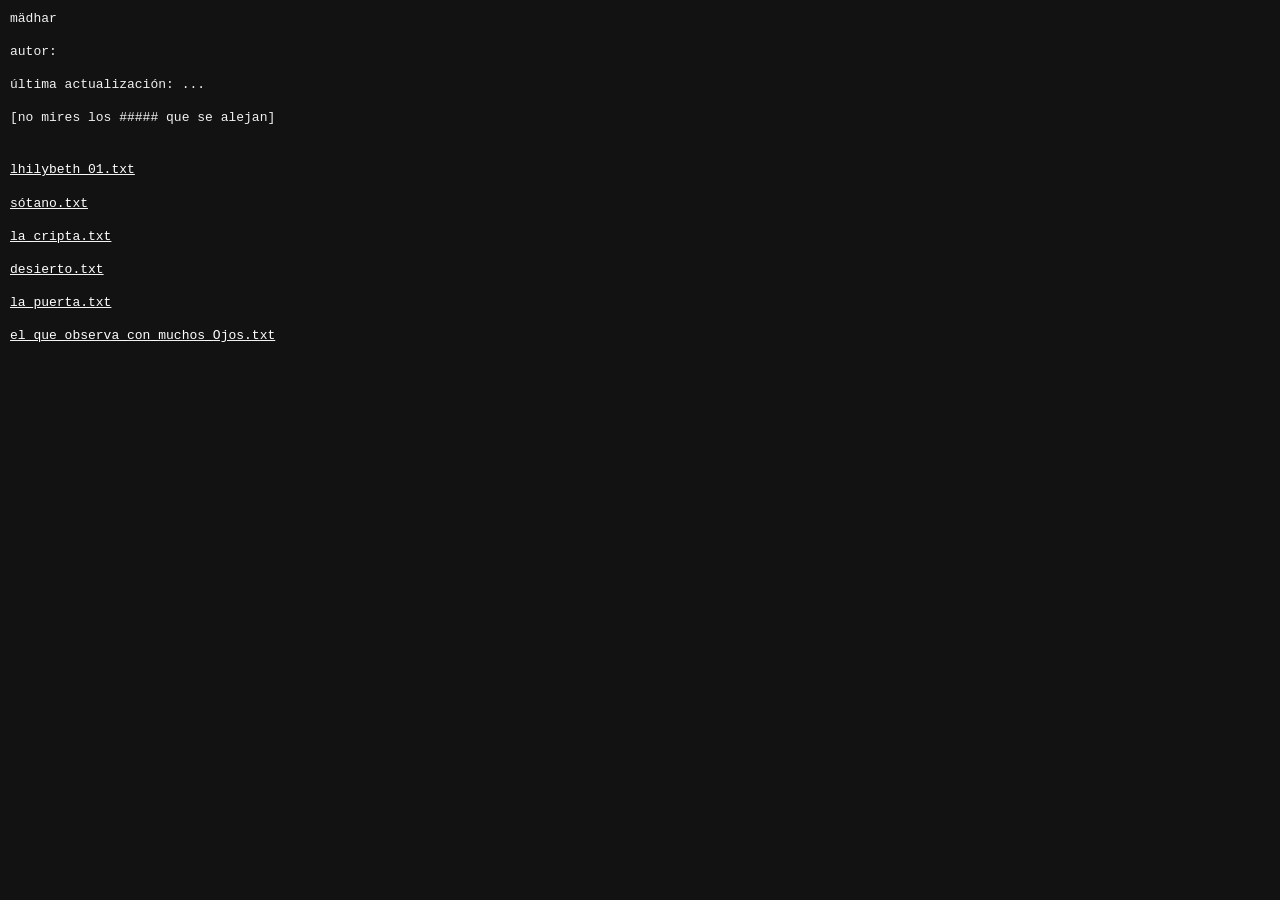
<file: index.html>
<!doctype html>
<html lang="es">
<head>
  <meta charset="utf-8">
  <meta name="viewport" content="width=device-width,initial-scale=1">
  <title>Mädhar — Archivo TXT</title>
  <link rel="stylesheet" href="style.css">
  <meta name="description" content="Archivo tipo TXT - Mädhar">
</head>
<body>
  <main>
    <p>mädhar</p>
    <p>autor:</p>
    <p>última actualización: ...</p>
    <p>[no mires los ##### que se alejan]</p>
<br>
    <p><u><a href="relatos/lhilibeth/lhilybeth_01.txt">lhilybeth_01.txt</a></u></p>
    <p><u><a href="poemas/sótano.txt">sótano.txt</a></u></p>
    <p><u><a href="relatos/la_cripta.txt">la_cripta.txt</a></u></p>
    <p><u><a href="poemas/desierto.txt">desierto.txt</a></u></p>
    <p><u><a href="poemas/la_puerta.txt">la_puerta.txt</a></u></p>
    <p><u><a href="relatos/el_que_observa_con_muchos_Ojos.html">el_que_observa_con_muchos_Ojos.txt</a></u></p>
  </main>
</body>
</html>
</file>
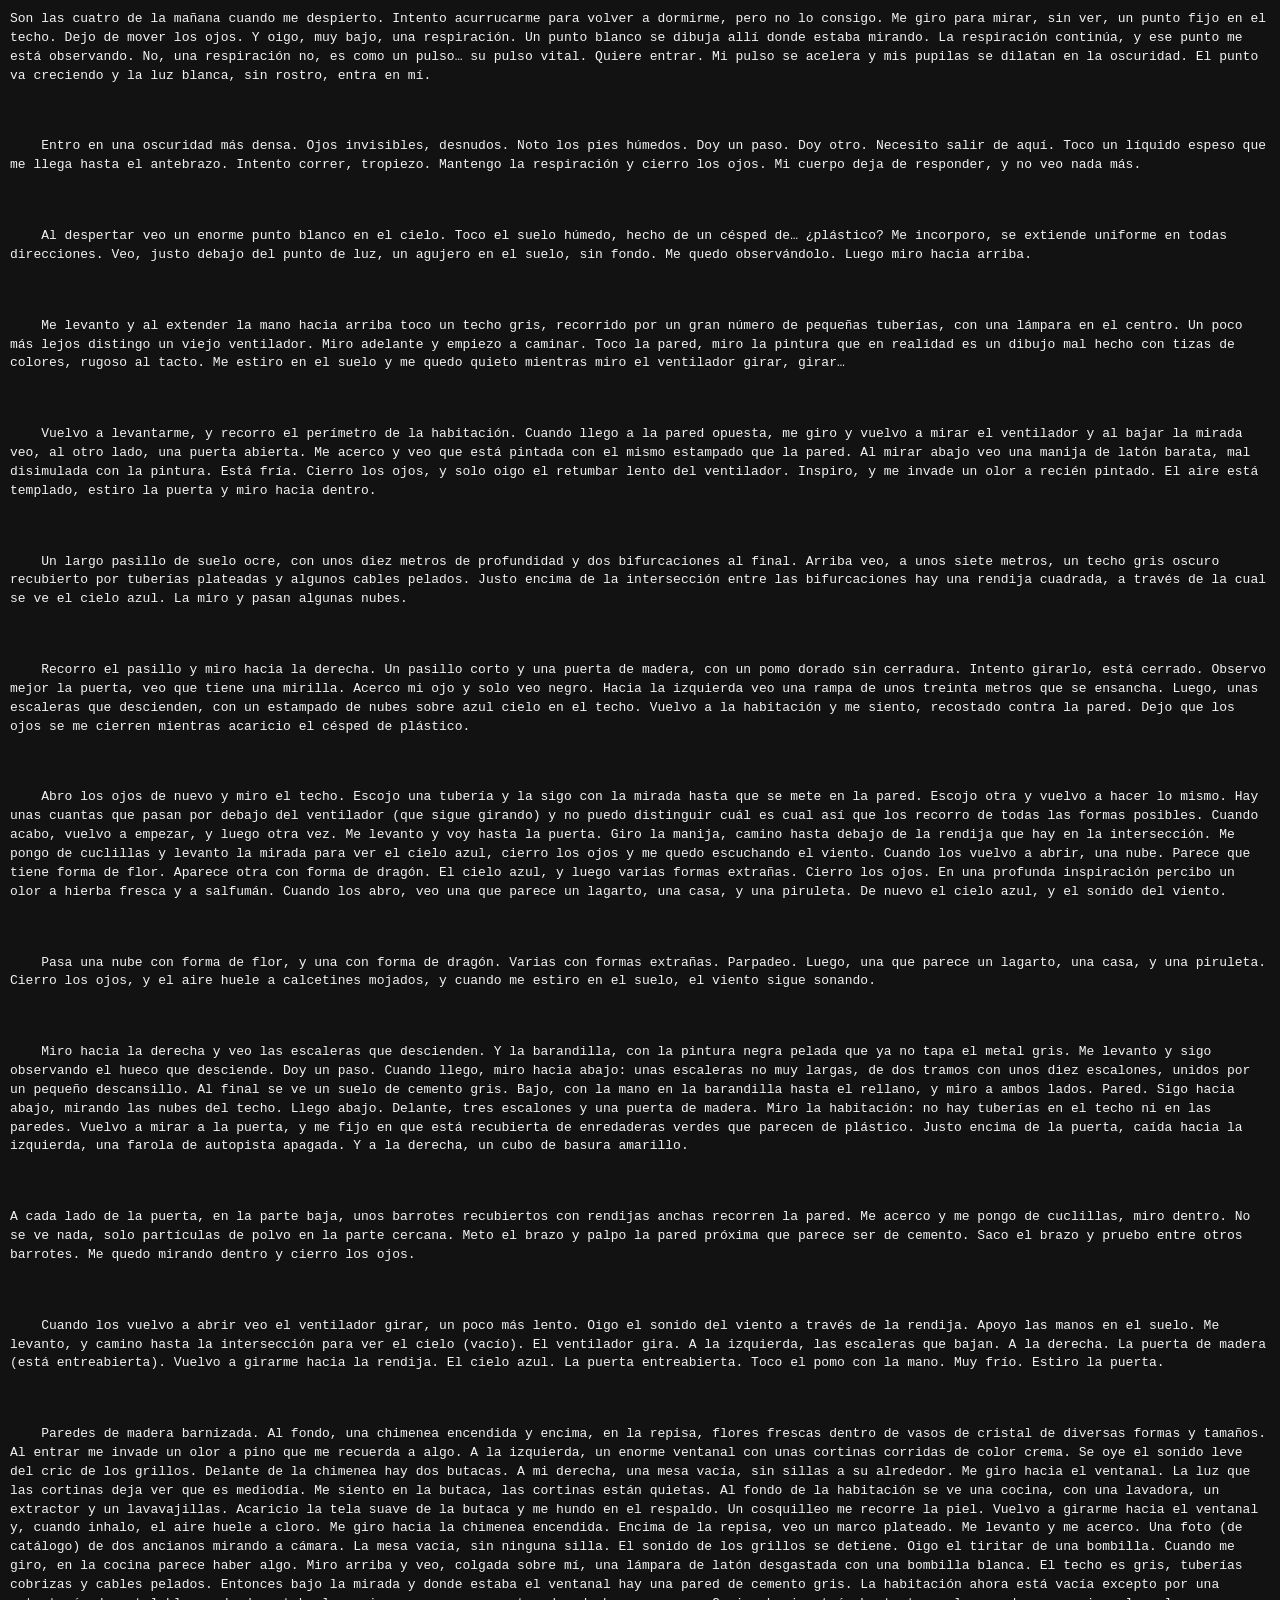
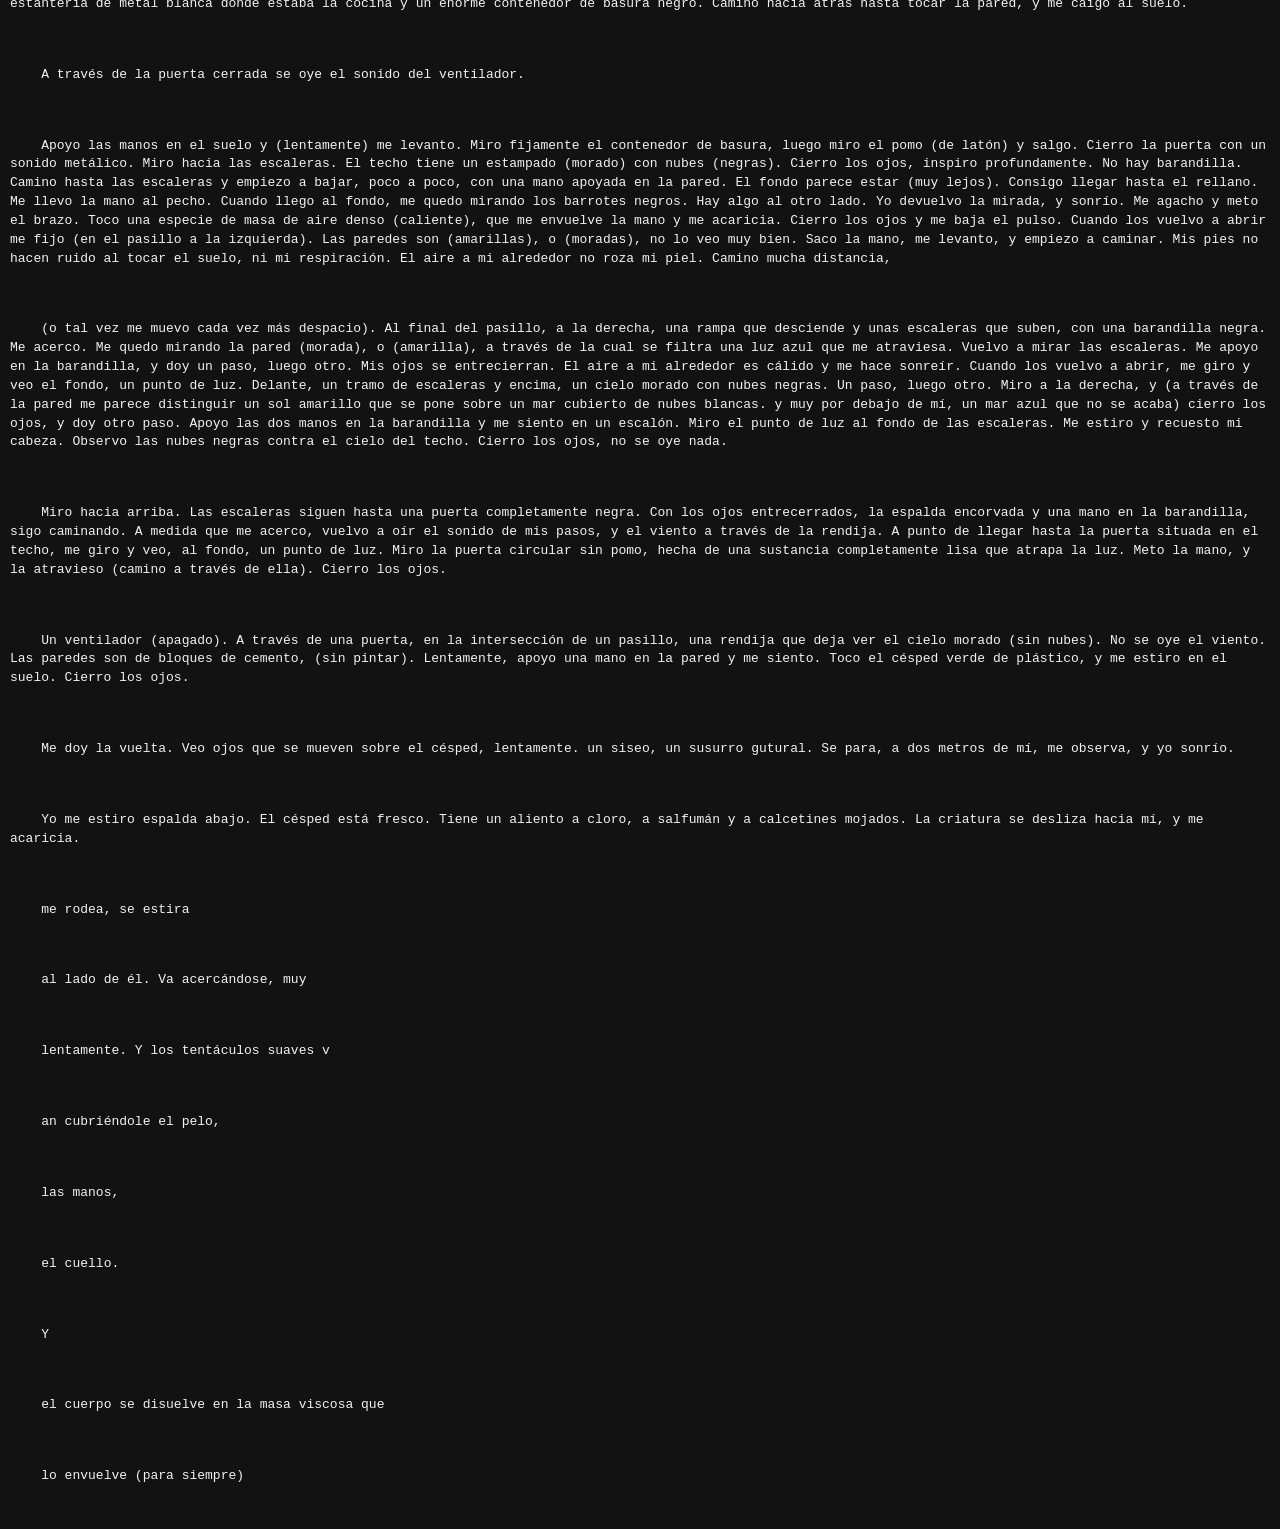
<file: relatos/el_que_observa_con:muchos_Ojos.html>
<!DOCTYPE html>
<html lang="es">

<head>
    <meta charset="UTF-8">
    <meta name="viewport" content="width=device-width, initial-scale=1.0">
    <link rel="stylesheet" href="../../style.css">
</head>
    
<body>
  <main>
    <p>Son las cuatro de la mañana cuando me despierto. Intento acurrucarme para volver a dormirme, pero no lo consigo. Me giro para mirar, sin ver, un punto fijo en el techo. Dejo de mover los ojos. Y oigo, muy bajo, una respiración. Un punto blanco se dibuja allí donde estaba mirando. La respiración continúa, y ese punto me está observando. No, una respiración no, es como un pulso… su pulso vital. Quiere entrar. Mi pulso se acelera y mis pupilas se dilatan en la oscuridad. El punto va creciendo y la luz blanca, sin rostro, entra en mí.
    </p><p>
    Entro en una oscuridad más densa. Ojos invisibles, desnudos. Noto los pies húmedos. Doy un paso. Doy otro. Necesito salir de aquí. Toco un líquido espeso que me llega hasta el antebrazo. Intento correr, tropiezo. Mantengo la respiración y cierro los ojos. Mi cuerpo deja de responder, y no veo nada más.
    </p><p>
    Al despertar veo un enorme punto blanco en el cielo. Toco el suelo húmedo, hecho de un césped de… ¿plástico? Me incorporo, se extiende uniforme en todas direcciones. Veo, justo debajo del punto de luz, un agujero en el suelo, sin fondo. Me quedo observándolo. Luego miro hacia arriba.
    </p><p>
    Me levanto y al extender la mano hacia arriba toco un techo gris, recorrido por un gran número de pequeñas tuberías, con una lámpara en el centro. Un poco más lejos distingo un viejo ventilador. Miro adelante y empiezo a caminar. Toco la pared, miro la pintura que en realidad es un dibujo mal hecho con tizas de colores, rugoso al tacto. Me estiro en el suelo y me quedo quieto mientras miro el ventilador girar, girar…
    </p><p>
    Vuelvo a levantarme, y recorro el perímetro de la habitación. Cuando llego a la pared opuesta, me giro y vuelvo a mirar el ventilador y al bajar la mirada veo, al otro lado, una puerta abierta. Me acerco y veo que está pintada con el mismo estampado que la pared. Al mirar abajo veo una manija de latón barata, mal disimulada con la pintura. Está fría. Cierro los ojos, y solo oigo el retumbar lento del ventilador. Inspiro, y me invade un olor a recién pintado. El aire está templado, estiro la puerta y miro hacia dentro.
    </p><p>
    Un largo pasillo de suelo ocre, con unos diez metros de profundidad y dos bifurcaciones al final. Arriba veo, a unos siete metros, un techo gris oscuro recubierto por tuberías plateadas y algunos cables pelados. Justo encima de la intersección entre las bifurcaciones hay una rendija cuadrada, a través de la cual se ve el cielo azul. La miro y pasan algunas nubes.
    </p><p>
    Recorro el pasillo y miro hacia la derecha. Un pasillo corto y una puerta de madera, con un pomo dorado sin cerradura. Intento girarlo, está cerrado. Observo mejor la puerta, veo que tiene una mirilla. Acerco mi ojo y solo veo negro. Hacia la izquierda veo una rampa de unos treinta metros que se ensancha. Luego, unas escaleras que descienden, con un estampado de nubes sobre azul cielo en el techo. Vuelvo a la habitación y me siento, recostado contra la pared. Dejo que los ojos se me cierren mientras acaricio el césped de plástico.
    </p><p>
    Abro los ojos de nuevo y miro el techo. Escojo una tubería y la sigo con la mirada hasta que se mete en la pared. Escojo otra y vuelvo a hacer lo mismo. Hay unas cuantas que pasan por debajo del ventilador (que sigue girando) y no puedo distinguir cuál es cual así que los recorro de todas las formas posibles. Cuando acabo, vuelvo a empezar, y luego otra vez. Me levanto y voy hasta la puerta. Giro la manija, camino hasta debajo de la rendija que hay en la intersección. Me pongo de cuclillas y levanto la mirada para ver el cielo azul, cierro los ojos y me quedo escuchando el viento. Cuando los vuelvo a abrir, una nube. Parece que tiene forma de flor. Aparece otra con forma de dragón. El cielo azul, y luego varias formas extrañas. Cierro los ojos. En una profunda inspiración percibo un olor a hierba fresca y a salfumán. Cuando los abro, veo una que parece un lagarto, una casa, y una piruleta. De nuevo el cielo azul, y el sonido del viento.
    </p><p>
    Pasa una nube con forma de flor, y una con forma de dragón. Varias con formas extrañas. Parpadeo. Luego, una que parece un lagarto, una casa, y una piruleta. Cierro los ojos, y el aire huele a calcetines mojados, y cuando me estiro en el suelo, el viento sigue sonando.
    </p><p>
    Miro hacia la derecha y veo las escaleras que descienden. Y la barandilla, con la pintura negra pelada que ya no tapa el metal gris. Me levanto y sigo observando el hueco que desciende. Doy un paso. Cuando llego, miro hacia abajo: unas escaleras no muy largas, de dos tramos con unos diez escalones, unidos por un pequeño descansillo. Al final se ve un suelo de cemento gris. Bajo, con la mano en la barandilla hasta el rellano, y miro a ambos lados. Pared. Sigo hacia abajo, mirando las nubes del techo. Llego abajo. Delante, tres escalones y una puerta de madera. Miro la habitación: no hay tuberías en el techo ni en las paredes. Vuelvo a mirar a la puerta, y me fijo en que está recubierta de enredaderas verdes que parecen de plástico. Justo encima de la puerta, caída hacia la izquierda, una farola de autopista apagada. Y a la derecha, un cubo de basura amarillo.
    </p><p>
A cada lado de la puerta, en la parte baja, unos barrotes recubiertos con rendijas anchas recorren la pared. Me acerco y me pongo de cuclillas, miro dentro. No se ve nada, solo partículas de polvo en la parte cercana. Meto el brazo y palpo la pared próxima que parece ser de cemento. Saco el brazo y pruebo entre otros barrotes. Me quedo mirando dentro y cierro los ojos.
    </p><p>
    Cuando los vuelvo a abrir veo el ventilador girar, un poco más lento. Oigo el sonido del viento a través de la rendija. Apoyo las manos en el suelo. Me levanto, y camino hasta la intersección para ver el cielo (vacío). El ventilador gira. A la izquierda, las escaleras que bajan. A la derecha. La puerta de madera (está entreabierta). Vuelvo a girarme hacia la rendija. El cielo azul. La puerta entreabierta. Toco el pomo con la mano. Muy frío. Estiro la puerta.
    </p><p>
    Paredes de madera barnizada. Al fondo, una chimenea encendida y encima, en la repisa, flores frescas dentro de vasos de cristal de diversas formas y tamaños. Al entrar me invade un olor a pino que me recuerda a algo. A la izquierda, un enorme ventanal con unas cortinas corridas de color crema. Se oye el sonido leve del cric de los grillos. Delante de la chimenea hay dos butacas. A mi derecha, una mesa vacía, sin sillas a su alrededor. Me giro hacia el ventanal. La luz que las cortinas deja ver que es mediodía. Me siento en la butaca, las cortinas están quietas. Al fondo de la habitación se ve una cocina, con una lavadora, un extractor y un lavavajillas. Acaricio la tela suave de la butaca y me hundo en el respaldo. Un cosquilleo me recorre la piel. Vuelvo a girarme hacia el ventanal y, cuando inhalo, el aire huele a cloro. Me giro hacia la chimenea encendida. Encima de la repisa, veo un marco plateado. Me levanto y me acerco. Una foto (de catálogo) de dos ancianos mirando a cámara. La mesa vacía, sin ninguna silla. El sonido de los grillos se detiene. Oigo el tiritar de una bombilla. Cuando me giro, en la cocina parece haber algo. Miro arriba y veo, colgada sobre mí, una lámpara de latón desgastada con una bombilla blanca. El techo es gris, tuberías cobrizas y cables pelados. Entonces bajo la mirada y donde estaba el ventanal hay una pared de cemento gris. La habitación ahora está vacía excepto por una estantería de metal blanca donde estaba la cocina y un enorme contenedor de basura negro. Camino hacia atrás hasta tocar la pared, y me caigo al suelo.
    </p><p>
    A través de la puerta cerrada se oye el sonido del ventilador.
    </p><p>
    Apoyo las manos en el suelo y (lentamente) me levanto. Miro fijamente el contenedor de basura, luego miro el pomo (de latón) y salgo. Cierro la puerta con un sonido metálico. Miro hacia las escaleras. El techo tiene un estampado (morado) con nubes (negras). Cierro los ojos, inspiro profundamente. No hay barandilla. Camino hasta las escaleras y empiezo a bajar, poco a poco, con una mano apoyada en la pared. El fondo parece estar (muy lejos). Consigo llegar hasta el rellano. Me llevo la mano al pecho. Cuando llego al fondo, me quedo mirando los barrotes negros. Hay algo al otro lado. Yo devuelvo la mirada, y sonrío. Me agacho y meto el brazo. Toco una especie de masa de aire denso (caliente), que me envuelve la mano y me acaricia. Cierro los ojos y me baja el pulso. Cuando los vuelvo a abrir me fijo (en el pasillo a la izquierda). Las paredes son (amarillas), o (moradas), no lo veo muy bien. Saco la mano, me levanto, y empiezo a caminar. Mis pies no hacen ruido al tocar el suelo, ni mi respiración. El aire a mi alrededor no roza mi piel. Camino mucha distancia,
    </p><p>
    (o tal vez me muevo cada vez más despacio). Al final del pasillo, a la derecha, una rampa que desciende y unas escaleras que suben, con una barandilla negra. Me acerco. Me quedo mirando la pared (morada), o (amarilla), a través de la cual se filtra una luz azul que me atraviesa. Vuelvo a mirar las escaleras. Me apoyo en la barandilla, y doy un paso, luego otro. Mis ojos se entrecierran. El aire a mi alrededor es cálido y me hace sonreír. Cuando los vuelvo a abrir, me giro y veo el fondo, un punto de luz. Delante, un tramo de escaleras y encima, un cielo morado con nubes negras. Un paso, luego otro. Miro a la derecha, y (a través de la pared me parece distinguir un sol amarillo que se pone sobre un mar cubierto de nubes blancas. y muy por debajo de mí, un mar azul que no se acaba) cierro los ojos, y doy otro paso. Apoyo las dos manos en la barandilla y me siento en un escalón. Miro el punto de luz al fondo de las escaleras. Me estiro y recuesto mi cabeza. Observo las nubes negras contra el cielo del techo. Cierro los ojos, no se oye nada.
    </p><p>
    Miro hacia arriba. Las escaleras siguen hasta una puerta completamente negra. Con los ojos entrecerrados, la espalda encorvada y una mano en la barandilla, sigo caminando. A medida que me acerco, vuelvo a oír el sonido de mis pasos, y el viento a través de la rendija. A punto de llegar hasta la puerta situada en el techo, me giro y veo, al fondo, un punto de luz. Miro la puerta circular sin pomo, hecha de una sustancia completamente lisa que atrapa la luz. Meto la mano, y la atravieso (camino a través de ella). Cierro los ojos.
    </p><p>
    Un ventilador (apagado). A través de una puerta, en la intersección de un pasillo, una rendija que deja ver el cielo morado (sin nubes). No se oye el viento. Las paredes son de bloques de cemento, (sin pintar). Lentamente, apoyo una mano en la pared y me siento. Toco el césped verde de plástico, y me estiro en el suelo. Cierro los ojos.
    </p><p>
    Me doy la vuelta. Veo ojos que se mueven sobre el césped, lentamente. un siseo, un susurro gutural. Se para, a dos metros de mí, me observa, y yo sonrío.
    </p><p>
    Yo me estiro espalda abajo. El césped está fresco. Tiene un aliento a cloro, a salfumán y a calcetines mojados. La criatura se desliza hacia mí, y me acaricia.
    </p><p>
    me rodea, se estira
    </p><p>
    al lado de él. Va acercándose, muy
    </p><p>
    lentamente. Y los tentáculos suaves v
    </p><p>
    an cubriéndole el pelo,
    </p><p>
    las manos,
    </p><p>
    el cuello.
    </p><p>
    Y
    </p><p>
    el cuerpo se disuelve en la masa viscosa que
    </p><p>
    lo envuelve (para siempre)
    </p>
  </main>
</body>
</html>
</file>
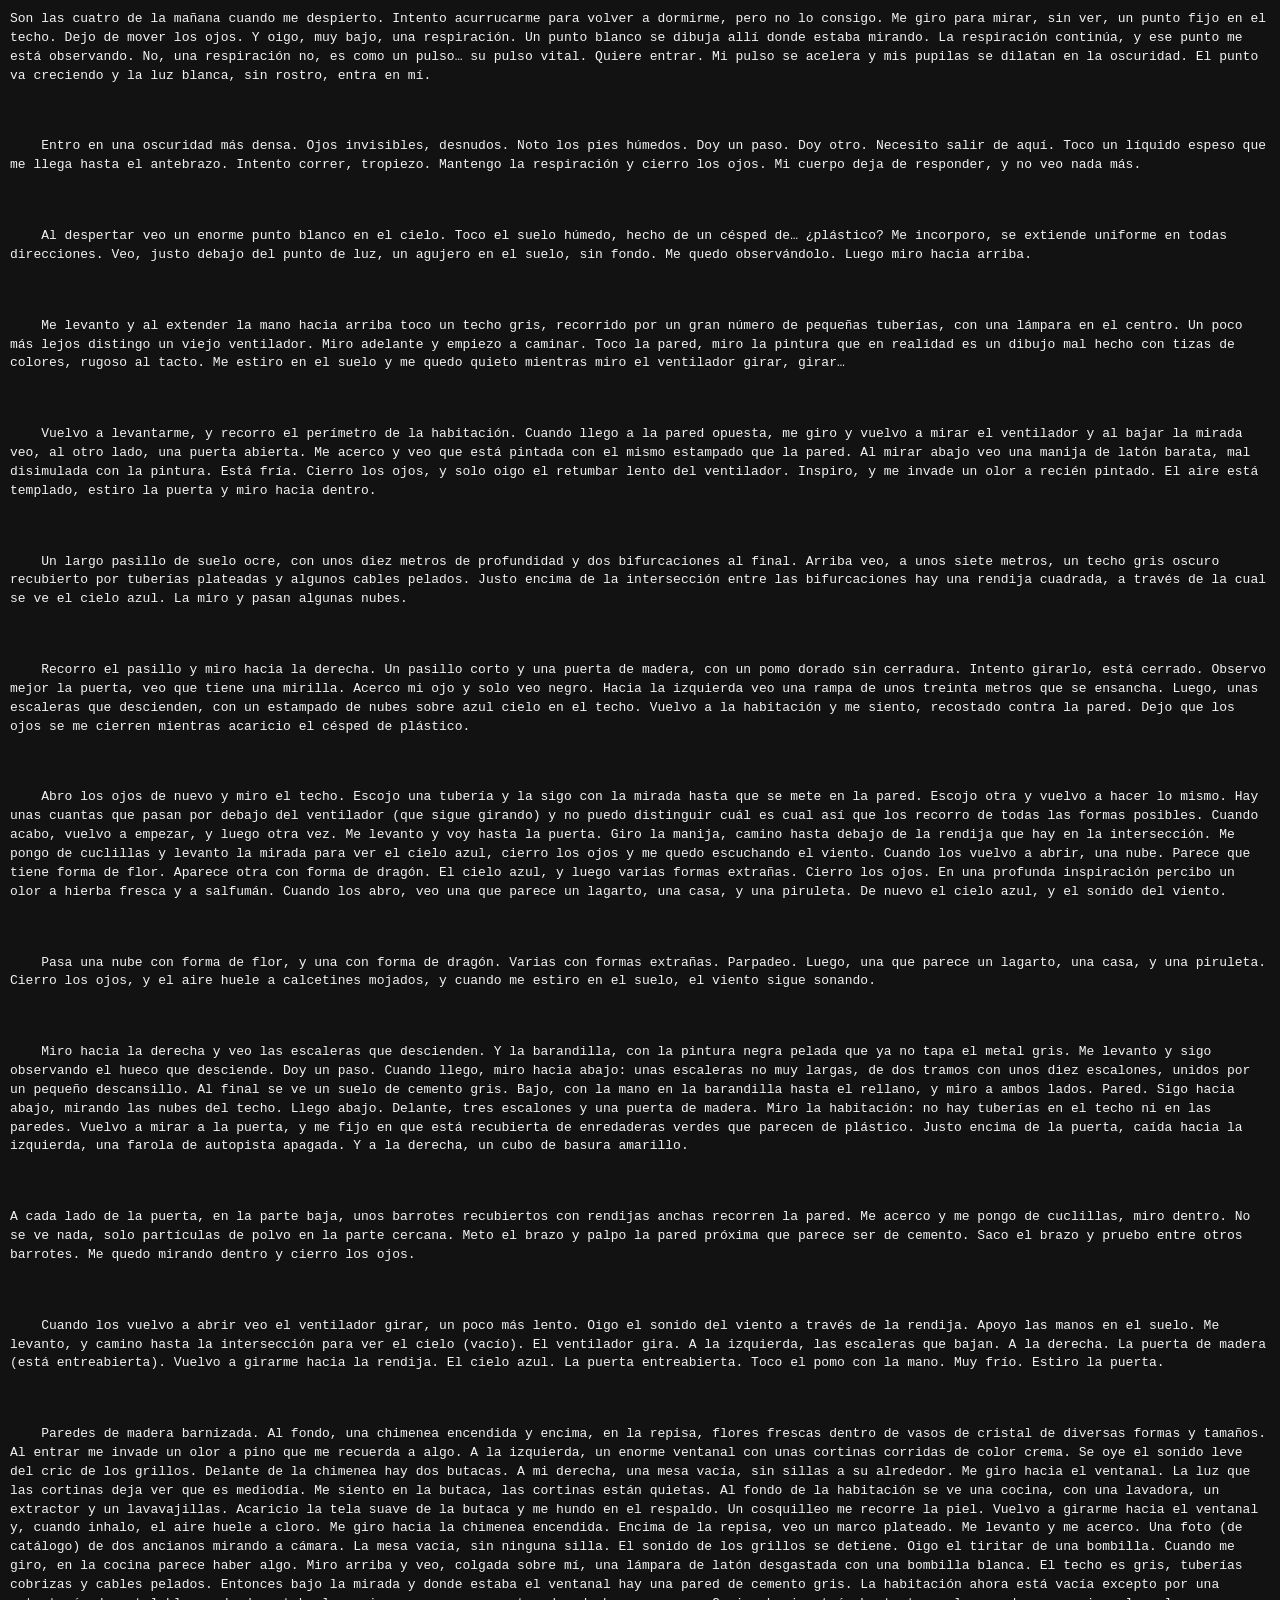
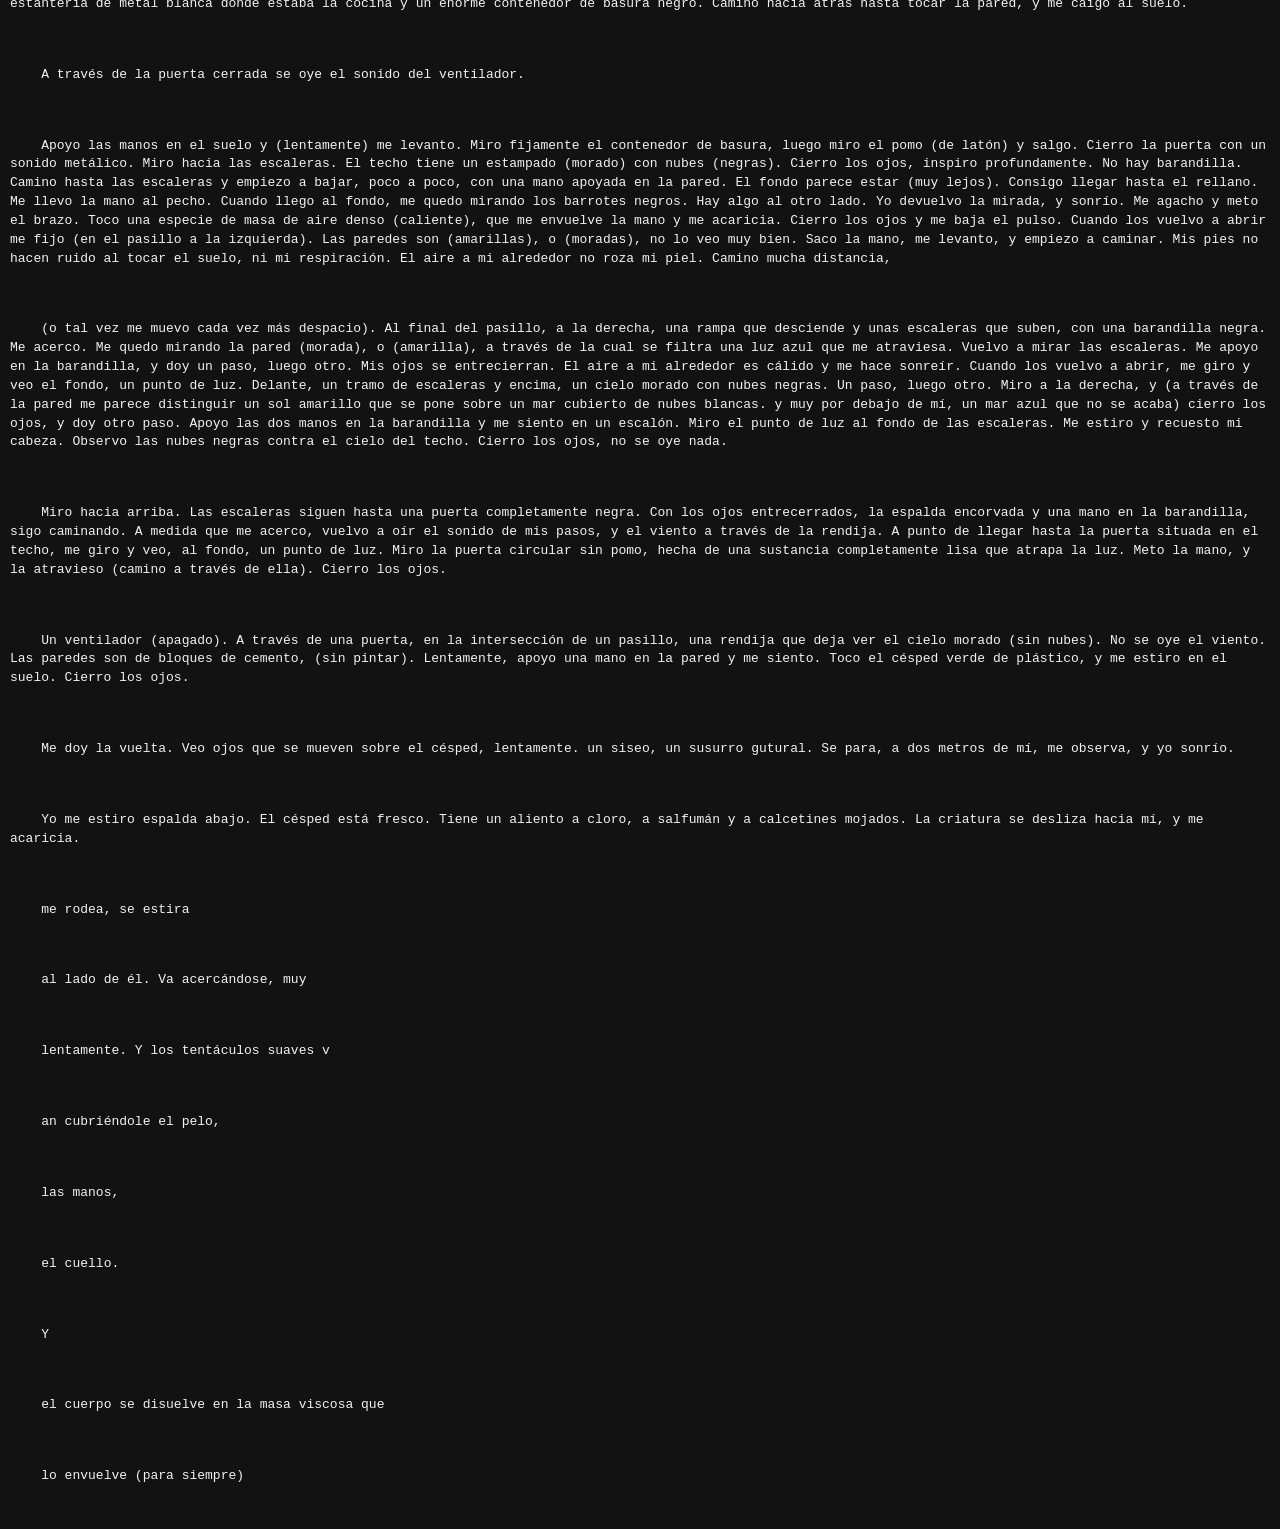
<file: relatos/el_que_observa_con_muchos_Ojos.html>
<!DOCTYPE html>
<html lang="es">

<head>
    <meta charset="UTF-8">
    <meta name="viewport" content="width=device-width, initial-scale=1.0">
    <link rel="stylesheet" href="../style.css">
</head>
    
<body>
  <main>
    <p>Son las cuatro de la mañana cuando me despierto. Intento acurrucarme para volver a dormirme, pero no lo consigo. Me giro para mirar, sin ver, un punto fijo en el techo. Dejo de mover los ojos. Y oigo, muy bajo, una respiración. Un punto blanco se dibuja allí donde estaba mirando. La respiración continúa, y ese punto me está observando. No, una respiración no, es como un pulso… su pulso vital. Quiere entrar. Mi pulso se acelera y mis pupilas se dilatan en la oscuridad. El punto va creciendo y la luz blanca, sin rostro, entra en mí.
    </p><p>
    Entro en una oscuridad más densa. Ojos invisibles, desnudos. Noto los pies húmedos. Doy un paso. Doy otro. Necesito salir de aquí. Toco un líquido espeso que me llega hasta el antebrazo. Intento correr, tropiezo. Mantengo la respiración y cierro los ojos. Mi cuerpo deja de responder, y no veo nada más.
    </p><p>
    Al despertar veo un enorme punto blanco en el cielo. Toco el suelo húmedo, hecho de un césped de… ¿plástico? Me incorporo, se extiende uniforme en todas direcciones. Veo, justo debajo del punto de luz, un agujero en el suelo, sin fondo. Me quedo observándolo. Luego miro hacia arriba.
    </p><p>
    Me levanto y al extender la mano hacia arriba toco un techo gris, recorrido por un gran número de pequeñas tuberías, con una lámpara en el centro. Un poco más lejos distingo un viejo ventilador. Miro adelante y empiezo a caminar. Toco la pared, miro la pintura que en realidad es un dibujo mal hecho con tizas de colores, rugoso al tacto. Me estiro en el suelo y me quedo quieto mientras miro el ventilador girar, girar…
    </p><p>
    Vuelvo a levantarme, y recorro el perímetro de la habitación. Cuando llego a la pared opuesta, me giro y vuelvo a mirar el ventilador y al bajar la mirada veo, al otro lado, una puerta abierta. Me acerco y veo que está pintada con el mismo estampado que la pared. Al mirar abajo veo una manija de latón barata, mal disimulada con la pintura. Está fría. Cierro los ojos, y solo oigo el retumbar lento del ventilador. Inspiro, y me invade un olor a recién pintado. El aire está templado, estiro la puerta y miro hacia dentro.
    </p><p>
    Un largo pasillo de suelo ocre, con unos diez metros de profundidad y dos bifurcaciones al final. Arriba veo, a unos siete metros, un techo gris oscuro recubierto por tuberías plateadas y algunos cables pelados. Justo encima de la intersección entre las bifurcaciones hay una rendija cuadrada, a través de la cual se ve el cielo azul. La miro y pasan algunas nubes.
    </p><p>
    Recorro el pasillo y miro hacia la derecha. Un pasillo corto y una puerta de madera, con un pomo dorado sin cerradura. Intento girarlo, está cerrado. Observo mejor la puerta, veo que tiene una mirilla. Acerco mi ojo y solo veo negro. Hacia la izquierda veo una rampa de unos treinta metros que se ensancha. Luego, unas escaleras que descienden, con un estampado de nubes sobre azul cielo en el techo. Vuelvo a la habitación y me siento, recostado contra la pared. Dejo que los ojos se me cierren mientras acaricio el césped de plástico.
    </p><p>
    Abro los ojos de nuevo y miro el techo. Escojo una tubería y la sigo con la mirada hasta que se mete en la pared. Escojo otra y vuelvo a hacer lo mismo. Hay unas cuantas que pasan por debajo del ventilador (que sigue girando) y no puedo distinguir cuál es cual así que los recorro de todas las formas posibles. Cuando acabo, vuelvo a empezar, y luego otra vez. Me levanto y voy hasta la puerta. Giro la manija, camino hasta debajo de la rendija que hay en la intersección. Me pongo de cuclillas y levanto la mirada para ver el cielo azul, cierro los ojos y me quedo escuchando el viento. Cuando los vuelvo a abrir, una nube. Parece que tiene forma de flor. Aparece otra con forma de dragón. El cielo azul, y luego varias formas extrañas. Cierro los ojos. En una profunda inspiración percibo un olor a hierba fresca y a salfumán. Cuando los abro, veo una que parece un lagarto, una casa, y una piruleta. De nuevo el cielo azul, y el sonido del viento.
    </p><p>
    Pasa una nube con forma de flor, y una con forma de dragón. Varias con formas extrañas. Parpadeo. Luego, una que parece un lagarto, una casa, y una piruleta. Cierro los ojos, y el aire huele a calcetines mojados, y cuando me estiro en el suelo, el viento sigue sonando.
    </p><p>
    Miro hacia la derecha y veo las escaleras que descienden. Y la barandilla, con la pintura negra pelada que ya no tapa el metal gris. Me levanto y sigo observando el hueco que desciende. Doy un paso. Cuando llego, miro hacia abajo: unas escaleras no muy largas, de dos tramos con unos diez escalones, unidos por un pequeño descansillo. Al final se ve un suelo de cemento gris. Bajo, con la mano en la barandilla hasta el rellano, y miro a ambos lados. Pared. Sigo hacia abajo, mirando las nubes del techo. Llego abajo. Delante, tres escalones y una puerta de madera. Miro la habitación: no hay tuberías en el techo ni en las paredes. Vuelvo a mirar a la puerta, y me fijo en que está recubierta de enredaderas verdes que parecen de plástico. Justo encima de la puerta, caída hacia la izquierda, una farola de autopista apagada. Y a la derecha, un cubo de basura amarillo.
    </p><p>
A cada lado de la puerta, en la parte baja, unos barrotes recubiertos con rendijas anchas recorren la pared. Me acerco y me pongo de cuclillas, miro dentro. No se ve nada, solo partículas de polvo en la parte cercana. Meto el brazo y palpo la pared próxima que parece ser de cemento. Saco el brazo y pruebo entre otros barrotes. Me quedo mirando dentro y cierro los ojos.
    </p><p>
    Cuando los vuelvo a abrir veo el ventilador girar, un poco más lento. Oigo el sonido del viento a través de la rendija. Apoyo las manos en el suelo. Me levanto, y camino hasta la intersección para ver el cielo (vacío). El ventilador gira. A la izquierda, las escaleras que bajan. A la derecha. La puerta de madera (está entreabierta). Vuelvo a girarme hacia la rendija. El cielo azul. La puerta entreabierta. Toco el pomo con la mano. Muy frío. Estiro la puerta.
    </p><p>
    Paredes de madera barnizada. Al fondo, una chimenea encendida y encima, en la repisa, flores frescas dentro de vasos de cristal de diversas formas y tamaños. Al entrar me invade un olor a pino que me recuerda a algo. A la izquierda, un enorme ventanal con unas cortinas corridas de color crema. Se oye el sonido leve del cric de los grillos. Delante de la chimenea hay dos butacas. A mi derecha, una mesa vacía, sin sillas a su alrededor. Me giro hacia el ventanal. La luz que las cortinas deja ver que es mediodía. Me siento en la butaca, las cortinas están quietas. Al fondo de la habitación se ve una cocina, con una lavadora, un extractor y un lavavajillas. Acaricio la tela suave de la butaca y me hundo en el respaldo. Un cosquilleo me recorre la piel. Vuelvo a girarme hacia el ventanal y, cuando inhalo, el aire huele a cloro. Me giro hacia la chimenea encendida. Encima de la repisa, veo un marco plateado. Me levanto y me acerco. Una foto (de catálogo) de dos ancianos mirando a cámara. La mesa vacía, sin ninguna silla. El sonido de los grillos se detiene. Oigo el tiritar de una bombilla. Cuando me giro, en la cocina parece haber algo. Miro arriba y veo, colgada sobre mí, una lámpara de latón desgastada con una bombilla blanca. El techo es gris, tuberías cobrizas y cables pelados. Entonces bajo la mirada y donde estaba el ventanal hay una pared de cemento gris. La habitación ahora está vacía excepto por una estantería de metal blanca donde estaba la cocina y un enorme contenedor de basura negro. Camino hacia atrás hasta tocar la pared, y me caigo al suelo.
    </p><p>
    A través de la puerta cerrada se oye el sonido del ventilador.
    </p><p>
    Apoyo las manos en el suelo y (lentamente) me levanto. Miro fijamente el contenedor de basura, luego miro el pomo (de latón) y salgo. Cierro la puerta con un sonido metálico. Miro hacia las escaleras. El techo tiene un estampado (morado) con nubes (negras). Cierro los ojos, inspiro profundamente. No hay barandilla. Camino hasta las escaleras y empiezo a bajar, poco a poco, con una mano apoyada en la pared. El fondo parece estar (muy lejos). Consigo llegar hasta el rellano. Me llevo la mano al pecho. Cuando llego al fondo, me quedo mirando los barrotes negros. Hay algo al otro lado. Yo devuelvo la mirada, y sonrío. Me agacho y meto el brazo. Toco una especie de masa de aire denso (caliente), que me envuelve la mano y me acaricia. Cierro los ojos y me baja el pulso. Cuando los vuelvo a abrir me fijo (en el pasillo a la izquierda). Las paredes son (amarillas), o (moradas), no lo veo muy bien. Saco la mano, me levanto, y empiezo a caminar. Mis pies no hacen ruido al tocar el suelo, ni mi respiración. El aire a mi alrededor no roza mi piel. Camino mucha distancia,
    </p><p>
    (o tal vez me muevo cada vez más despacio). Al final del pasillo, a la derecha, una rampa que desciende y unas escaleras que suben, con una barandilla negra. Me acerco. Me quedo mirando la pared (morada), o (amarilla), a través de la cual se filtra una luz azul que me atraviesa. Vuelvo a mirar las escaleras. Me apoyo en la barandilla, y doy un paso, luego otro. Mis ojos se entrecierran. El aire a mi alrededor es cálido y me hace sonreír. Cuando los vuelvo a abrir, me giro y veo el fondo, un punto de luz. Delante, un tramo de escaleras y encima, un cielo morado con nubes negras. Un paso, luego otro. Miro a la derecha, y (a través de la pared me parece distinguir un sol amarillo que se pone sobre un mar cubierto de nubes blancas. y muy por debajo de mí, un mar azul que no se acaba) cierro los ojos, y doy otro paso. Apoyo las dos manos en la barandilla y me siento en un escalón. Miro el punto de luz al fondo de las escaleras. Me estiro y recuesto mi cabeza. Observo las nubes negras contra el cielo del techo. Cierro los ojos, no se oye nada.
    </p><p>
    Miro hacia arriba. Las escaleras siguen hasta una puerta completamente negra. Con los ojos entrecerrados, la espalda encorvada y una mano en la barandilla, sigo caminando. A medida que me acerco, vuelvo a oír el sonido de mis pasos, y el viento a través de la rendija. A punto de llegar hasta la puerta situada en el techo, me giro y veo, al fondo, un punto de luz. Miro la puerta circular sin pomo, hecha de una sustancia completamente lisa que atrapa la luz. Meto la mano, y la atravieso (camino a través de ella). Cierro los ojos.
    </p><p>
    Un ventilador (apagado). A través de una puerta, en la intersección de un pasillo, una rendija que deja ver el cielo morado (sin nubes). No se oye el viento. Las paredes son de bloques de cemento, (sin pintar). Lentamente, apoyo una mano en la pared y me siento. Toco el césped verde de plástico, y me estiro en el suelo. Cierro los ojos.
    </p><p>
    Me doy la vuelta. Veo ojos que se mueven sobre el césped, lentamente. un siseo, un susurro gutural. Se para, a dos metros de mí, me observa, y yo sonrío.
    </p><p>
    Yo me estiro espalda abajo. El césped está fresco. Tiene un aliento a cloro, a salfumán y a calcetines mojados. La criatura se desliza hacia mí, y me acaricia.
    </p><p>
    me rodea, se estira
    </p><p>
    al lado de él. Va acercándose, muy
    </p><p>
    lentamente. Y los tentáculos suaves v
    </p><p>
    an cubriéndole el pelo,
    </p><p>
    las manos,
    </p><p>
    el cuello.
    </p><p>
    Y
    </p><p>
    el cuerpo se disuelve en la masa viscosa que
    </p><p>
    lo envuelve (para siempre)
    </p>
  </main>
</body>
</html>
</file>
<file: style.css>
/* styles.css */

* {
    margin: 0;
    padding: 0;
    box-sizing: border-box;
}

body {
    background: #121212;
    color: #f2f2f2;

    font-family: Consolas, "Cascadia Code", "JetBrains Mono", "Courier New", monospace;
    font-size: 13px;
    line-height: 1.45;

    padding: 10px;

    -webkit-font-smoothing: antialiased;
    text-rendering: optimizeLegibility;
}

main {
    max-width: 90;
}

p {
    margin-bottom: 1.1em;
    white-space: pre-wrap;
}

br {
    line-height: inherit;
}

strong,
b {
    font-weight: 700;
}

em,
i {
    font-style: italic;
}

::selection {
    background: #264f78;
    color: white;
}

a,
a:visited,
a:hover,
a:active {
    color: white;
    text-decoration: none;
}
</file>
